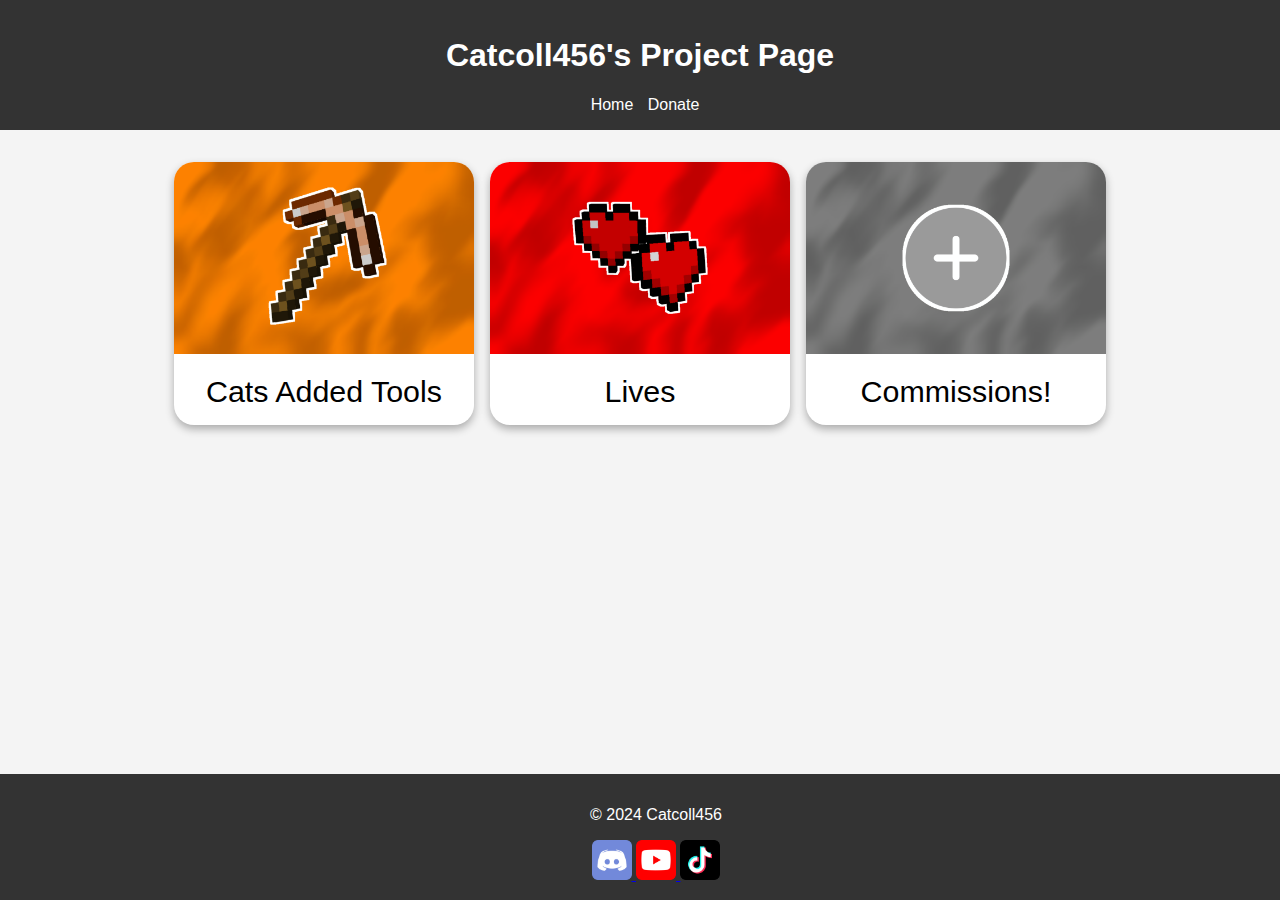
<file: index.html>
<!DOCTYPE html>
<html lang="en">
<head>
    <meta charset="UTF-8">
    <meta name="viewport" content="width=device-width, initial-scale=1.0">
    <title>Home</title>
    <link rel="stylesheet" href="styles.css">
</head>
<body>
    <nav>
        <h1>Catcoll456's Project Page</h1>
        <a href="index.html" class="nav-link">Home</a>
        <a class="nav-link" href="donate.html">Donate</a>      
    </nav>
    <main>
        <section class="card-container">
            <div class="project-card">
                <a href="catsaddedtools.html">
                    <img src="images/addedtools.png" alt="project 1" class="card-image">
                    <div class="card-text">
                        
                        <a style="text-decoration: none; font-size: 190%">Cats Added Tools<br></a>
                    </div>
                </a>
            </div>

            <div class="project-card">
                <a href="lives.html">
                    <img src="images/lives.png" alt="project 1" class="card-image">
                    <div class="card-text">
                        
                        <a style="text-decoration: none; font-size: 190%">Lives<br></a>
                    </div>
                </a>
            </div>

            <div class="project-card">
                <a href="https://discord.gg/f4ssxuT8N3">
                    <img src="images/commission.png" alt="project 1" class="card-image">
                    <div class="card-text">
                        
                        <a style="text-decoration: none; font-size: 190%">Commissions!<br></a>
                        
                    </div>
                </a>
            </div>
        </section>
    </main>
    <footer>
        <p>&copy; 2024 Catcoll456</p>
        <a href="https://discord.gg/f4ssxuT8N3">
            <img src="images/discord.png" height="40">
        </a>
        <a href="https://youtube.com/@catcoll4569?si=IiBTbpng6mvBaBOa">
            <img src="images/youtube.png" height="40">
        </a>
        <a href="https://www.tiktok.com/@catcoll4563?_t=8ooecPPF8tt&_r=1">
            <img src="images/tiktok.png" height="40">
        </a>
    </footer>
</body>
</html>
</file>
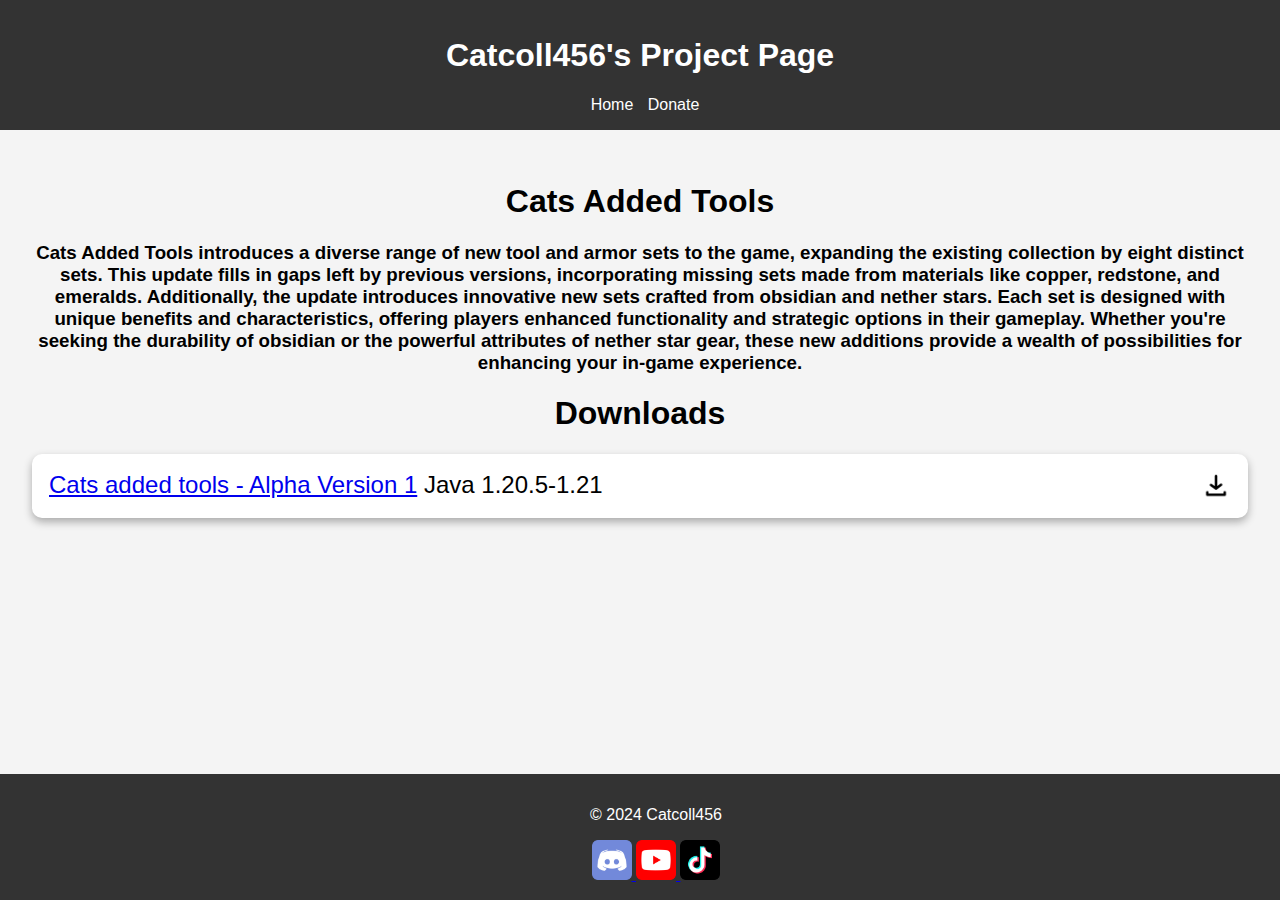
<file: catsaddedtools.html>
<!DOCTYPE html>
<html lang="en">

<head>
    <meta charset="UTF-8">
    <meta name="viewport" content="width=device-width, initial-scale=1.0">
    <title>Cats Added Tools: By Catcoll456</title>
    <link rel="stylesheet" href="styles.css">
</head>

<body>
    <nav>
        <h1>Catcoll456's Project Page</h1>
        <a href="index.html" class="nav-link">Home</a>
        <a class="nav-link" href="donate.html">Donate</a>      
    </nav>
    <main>
        <h1 align="center">Cats Added Tools</h1>
        <h3 align="center">Cats Added Tools introduces a diverse range of new tool and armor sets to the game, expanding the existing collection by eight distinct sets. This update fills in gaps left by previous versions, incorporating missing sets made from materials like copper, redstone, and emeralds. Additionally, the update introduces innovative new sets crafted from obsidian and nether stars. Each set is designed with unique benefits and characteristics, offering players enhanced functionality and strategic options in their gameplay. Whether you're seeking the durability of obsidian or the powerful attributes of nether star gear, these new additions provide a wealth of possibilities for enhancing your in-game experience.</h3>
        <h1 align="center">Downloads</h1>
        <div class="download-card">
            </a><a href="projects/catsaddedtools/catsaddedtools-vA1.zip" download="CatsAddedTools vA1"><h9>Cats added tools - Alpha Version 1<a> Java 1.20.5-1.21<a href="projects/catsaddedtools/catsaddedtools-vA1.zip" download="CatsAddedTools-vA1"><img src="images/download.png" height="30" align="right"></a></h9></a>
        </div>
    </main>
    <footer>
        <p>&copy; 2024 Catcoll456</p>
        <a href="https://discord.gg/f4ssxuT8N3">
            <img src="images/discord.png" height="40">
        </a>
        <a href="https://youtube.com/@catcoll4569?si=IiBTbpng6mvBaBOa">
            <img src="images/youtube.png" height="40">
        </a>
        <a href="https://www.tiktok.com/@catcoll4563?_t=8ooecPPF8tt&_r=1">
            <img src="images/tiktok.png" height="40">
        </a>
    </footer>
</body>

</html>
</file>
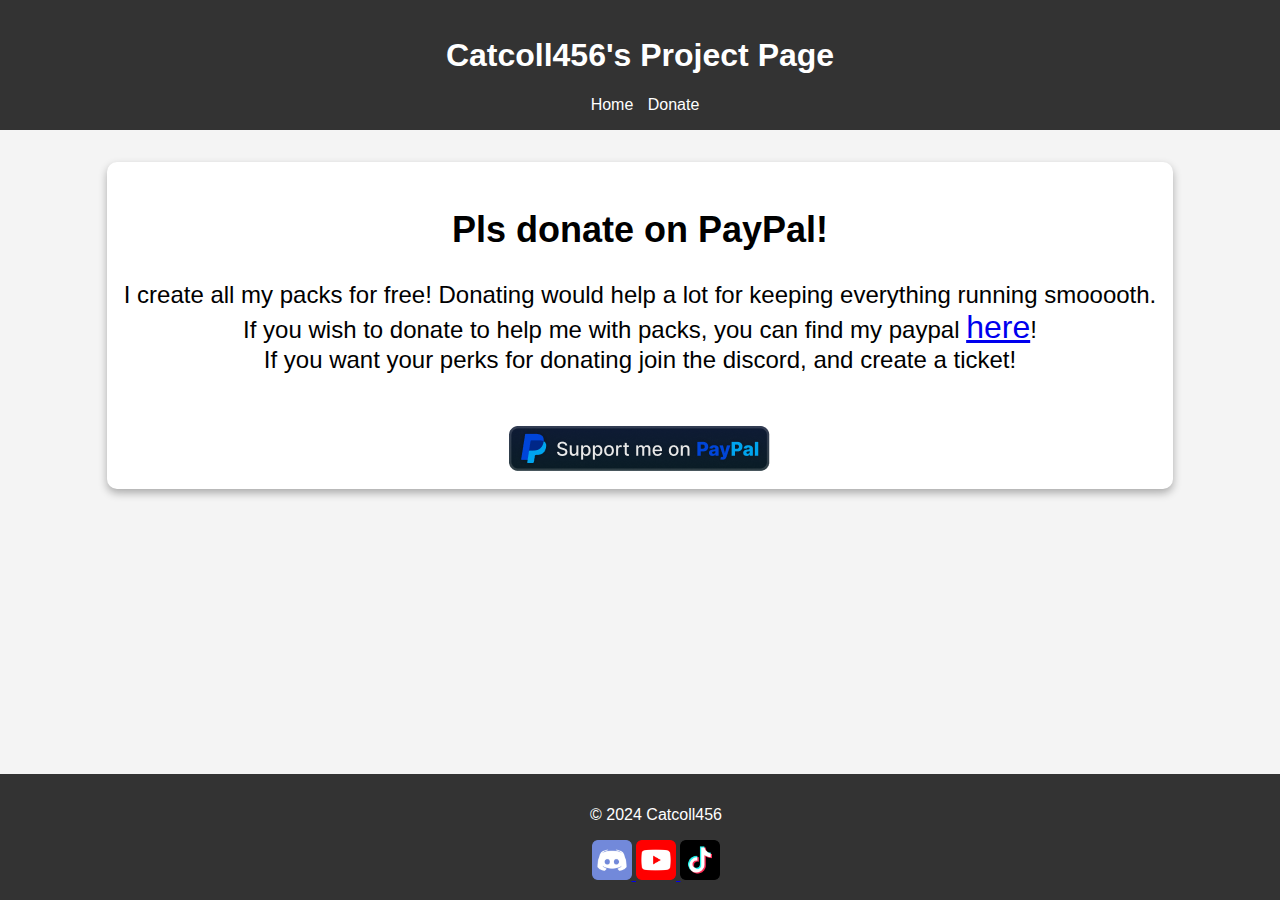
<file: donate.html>
<!DOCTYPE html>
<html lang="en">
<head>
    <meta charset="UTF-8">
    <meta name="viewport" content="width=device-width, initial-scale=1.0">
    <title>Home</title>
    <link rel="stylesheet" href="styles.css">
</head>
<body>
    <nav>
        <h1>Catcoll456's Project Page</h1>
        <a href="index.html" class="nav-link">Home</a>
        <a class="nav-link" href="donate.html">Donate</a>      
    </nav>
    <main>
        <center>
        <div class="paypal-box">
            <h2 align="center">Pls donate on PayPal!</h2>
            <p align="center">I create all my packs for free! Donating would help a lot for keeping everything running smooooth. <br> If you wish to donate to help me with packs, you can find my paypal <a class="paypal-link" href="https://www.paypal.me/catcoll456YT">here</a>! <br> If you want your perks for donating join the discord, and create a ticket!</p>
            
            <br>
            <center>
            <a href="https://www.paypal.me/catcoll456YT">
                <img src="images/paypal-donate.png" alt="" class="paypal-donate">
            </a>
        </center>
        </div>
    </main>
    <footer>
        <p>&copy; 2024 Catcoll456</p>
        <a href="https://discord.gg/f4ssxuT8N3" class="footer-img">
            <img src="images/discord.png" height="40">
        </a>
        <a href="https://youtube.com/@catcoll4569?si=IiBTbpng6mvBaBOa">
            <img src="images/youtube.png" height="40">
        </a>
        <a href="https://www.tiktok.com/@catcoll4563?_t=8ooecPPF8tt&_r=1">
            <img src="images/tiktok.png" height="40">
        </a>
    </footer>
</body>
</html>
</file>
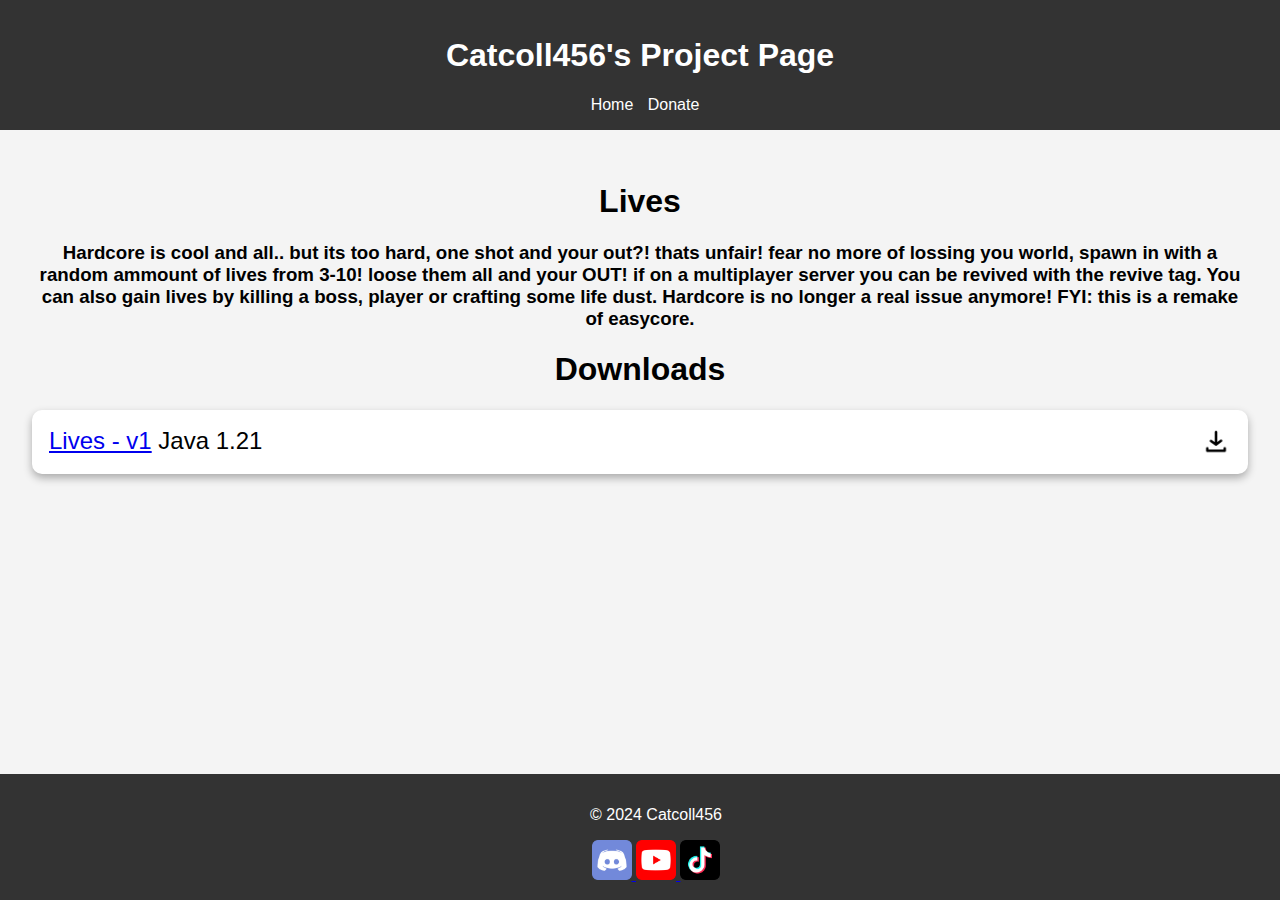
<file: lives.html>
<!DOCTYPE html>
<html lang="en">

<head>
    <meta charset="UTF-8">
    <meta name="viewport" content="width=device-width, initial-scale=1.0">
    <title>Lives: By Catcoll456</title>
    <link rel="stylesheet" href="styles.css">
</head>

<body>
    <nav>
        <h1>Catcoll456's Project Page</h1>
        <a href="index.html" class="nav-link">Home</a>
        <a class="nav-link" href="donate.html">Donate</a>      
    </nav>
    <main>
        <h1 align="center">Lives</h1>
        <h3 align="center">Hardcore is cool and all.. but its too hard, one shot and your out?! thats unfair! fear no more of lossing you world, spawn in with a random ammount of lives from 3-10! loose them all and your OUT! if on a multiplayer server you can be revived with the revive tag. You can also gain lives by killing a boss, player or crafting some life dust. Hardcore is no longer a real issue anymore! FYI: this is a remake of easycore.</h3>
        <h1 align="center">Downloads</h1>
        <div class="download-card">
            </a><a href="projects/lives/lives-v1.zip" download="Lives-v1"><h9>Lives - v1<a> Java 1.21<a href="projects/lives/lives-v1.zip" download="Lives-v1"><img src="images/download.png" height="30" align="right"></a></h9></a>
        </div>
    </main>
    <footer>
        <p>&copy; 2024 Catcoll456</p>
        <a href="https://discord.gg/f4ssxuT8N3">
            <img src="images/discord.png" height="40">
        </a>
        <a href="https://youtube.com/@catcoll4569?si=IiBTbpng6mvBaBOa">
            <img src="images/youtube.png" height="40">
        </a>
        <a href="https://www.tiktok.com/@catcoll4563?_t=8ooecPPF8tt&_r=1">
            <img src="images/tiktok.png" height="40">
        </a>
    </footer>
</body>

</html>
</file>
<file: styles.css>
/* styles.css */

body {
    font-family: Arial, sans-serif;
    margin: 0;
    padding: 0;
    background-color: #f4f4f4;
}

nav {
    background-color: #333;
    color: white;
    padding: 1rem;
    text-align: center;
}

.nav-link {
    text-decoration: none;
    color: white;
    margin-left: 10px;
}

main {
    padding: 2rem;
}

footer {
    background-color: #333;
    color: white;
    text-align: center;
    padding: 1rem;
    position: fixed;
    bottom: 0;
    width: 100%;
}

.card-container {
    justify-content: center;
    display: flex;
    gap: 1em;
}

.project-card {
    background-color: #ffffff;
    border-radius: 20px;
    overflow: hidden;
    box-shadow: 0 4px 8px rgba(0, 0, 0, .3);
    text-align: center;
    display: inline-block;
    transition: 0.3s ease;
    width: 300px
}
.card-image {
    width: 100%;
}
.project-card:hover {
    transform: scale(1.1);
}
.card-text {
    padding: 1em;
}
.download-card {
    background-color: #ffffff;
    border: 0px solid #ddd;
    border-radius: 10px;
    overflow: hidden;
    box-shadow: 0 4px 8px rgba(0, 0, 0, .3);
    text-align: left;
    transition: box-shadow 0.3s;
    scroll-padding-top: 111;
    box-sizing: border-box;
    padding: 17px;
    font-size: x-large;
}
.paypal-box {
    background-color: #ffffff;
    border: 0px solid #ddd;
    border-radius: 10px;
    overflow: hidden;
    box-shadow: 0 4px 8px rgba(0, 0, 0, .3);
    text-align: left;
    transition: box-shadow 0.3s;
    box-sizing: border-box;
    font-size: x-large;
    padding: 17px;
    width: fit-content;
}

@media (max-width:600px) {
    .card-container {
        display: grid;
    }
}

.paypal-link {
    font-size: xx-large;
}
.paypal-img-link {
    display: flex;
    flex-direction: column;
    justify-content: center;
    align-items: center;
}
.paypal-img {
    width: 20%;
    transition: 0.3s ease;
}
.paypal-img:hover {
    transform: scale(1.1);
}
.paypal-donate {
    display: flex;
    flex-direction: column;
    justify-content: center;
    align-items: center;
    transition: 0.3s ease;
}
.paypal-donate:hover {
    transform: scale(1.1);
}
</file>
